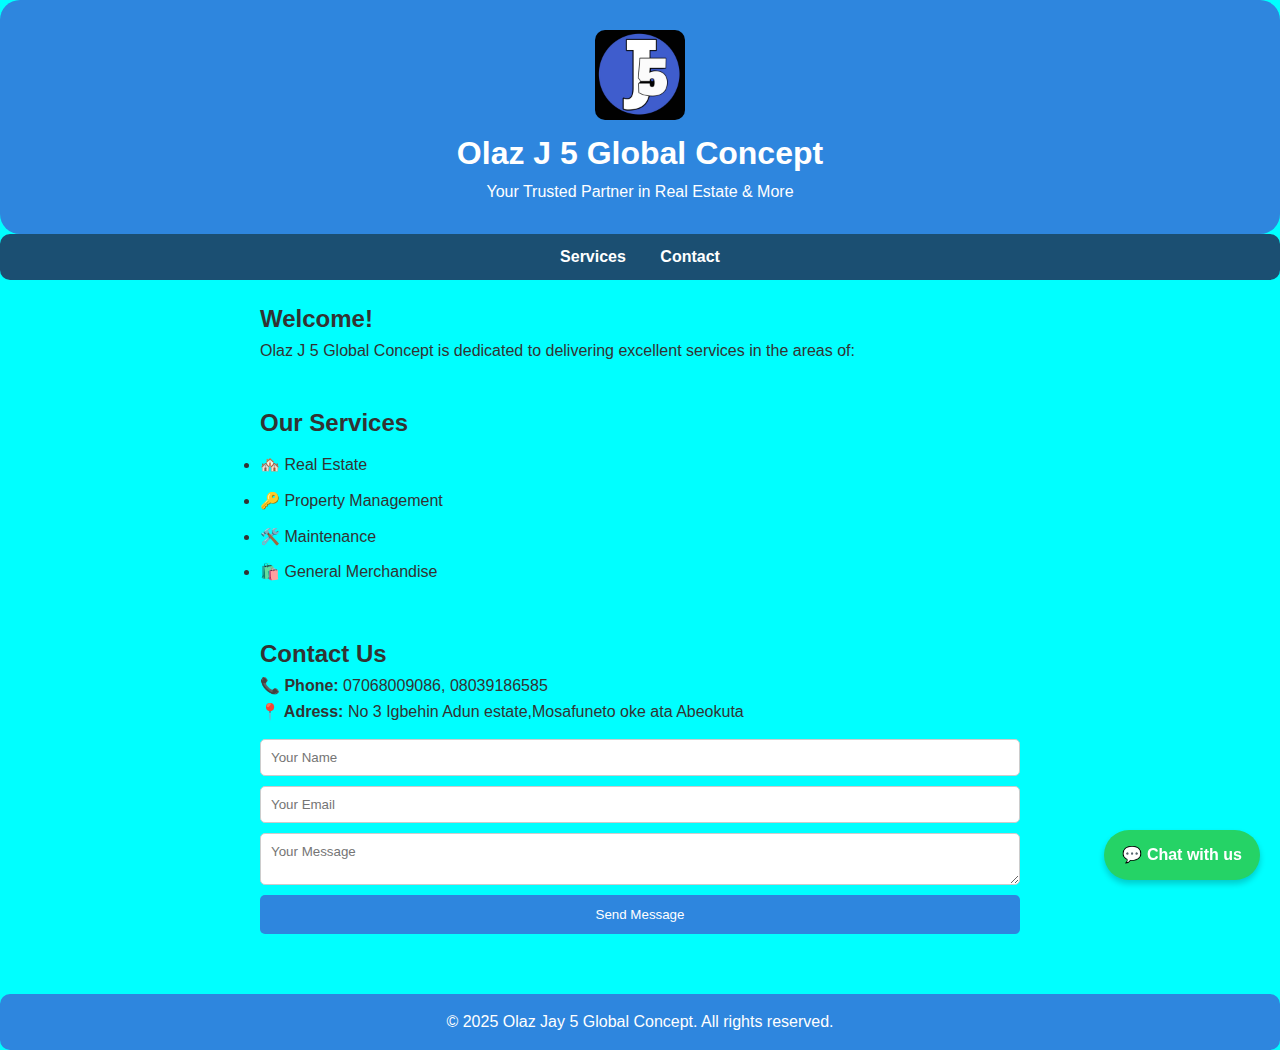
<file: index.html>
<!DOCTYPE html>
<html lang="en">
<head>
  <meta charset="UTF-8">
  <meta name="viewport" content="width=device-width, initial-scale=1">
  <title>Olaz J 5 Global Concept</title>
  <link rel="stylesheet" href="Jaystyle.css">
</head>
<body>

  <header>
    <img src="logos.png" alt ="logo" width="90">
    <h1>Olaz J 5 Global Concept</h1>
    <p>Your Trusted Partner in Real Estate & More</p>
  </header>

  <nav>
    <a href="#services">Services</a>
    <a href="#contact">Contact</a>
  </nav>

  <section id="about">
    <h2>Welcome!</h2>
    <p>Olaz J 5 Global Concept is dedicated to delivering excellent services in the areas of:</p>
  </section>

  <section id="services">
    <h2>Our Services</h2>
    <ul>
      <li>🏘️ Real Estate</li>
      <li>🔑 Property Management</li>
      <li>🛠️ Maintenance</li>
      <li>🛍️ General Merchandise</li>
    </ul>
  </section>

  <section id="contact">
    <h2>Contact Us</h2>
    <p><strong>📞 Phone:</strong> 07068009086, 08039186585</p>
    <p><strong>📍 Adress:</strong> No 3 Igbehin Adun estate,Mosafuneto oke ata Abeokuta</p>

    <form id="contactForm">
      <input type="text" id="name" placeholder="Your Name" required>
      <input type="email" id="email" placeholder="Your Email" required>
      <textarea id="message" placeholder="Your Message" required></textarea>
      <button type="submit">Send Message</button>
    </form>
    <p id="formResponse"></p>
  </section>
  <!-- WhatsApp Chat Button -->
   <!-- WhatsApp Chat Button -->
<a href="https://wa.me/2347068009086" target="_blank" id="whatsapp-chat">
  💬 Chat with us
</a>
<footer>
    <p>&copy; 2025 Olaz Jay 5 Global Concept. All rights reserved.</p>
  </footer>

  <script src="Jayscript.js"></script>

</a>

</a>

</body>
</html>
</file>
<file: Jaystyle.css>
* {
  margin: 0;
  padding: 0;
  box-sizing: border-box;
  font-family: arial;
  border-radius: 10px;
}

body {
  background-color: cyan;
  color: #333;
  line-height: 1.6;
}

header {
  background: #2e86de;
  color: white;
  padding: 30px 20px;
  text-align: center;
  border-radius: 20px;
  font-size: 25sspx;
}

nav {
  background: #1b4f72;
  text-align: center;
  padding: 10px;
}

nav a {
  color: white;
  margin: 0 15px;
  text-decoration: none;
  font-weight: bold;
}

nav a:hover {
  text-decoration: underline;
}

section {
  padding: 20px;
  max-width: 800px;
  margin: auto;
}

ul li {
  margin: 10px 0;
}

form {
  display: flex;
  flex-direction: column;
  gap: 10px;
  margin-top: 15px;
}

input, textarea {
  padding: 10px;
  border: 1px solid #ccc;
  border-radius: 5px;
  width: 100%;
}

button {
  background-color: #2e86de;
  color: white;
  border: none;
  padding: 12px;
  cursor: pointer;
  border-radius: 5px;
}

button:hover {
  background-color: #2165a7;
}

#formResponse {
  margin-top: 10px;
  color: green;
  font-weight: bold;
}

footer {
  text-align: center;
  padding: 15px;
  background: #2e86de;
  color: white;
  margin-top: 30px;
}
#whatsapp-chat {
  position: fixed;
  bottom: 20px;
  right: 20px;
  background-color: #25D366;
  color: white;
  padding: 12px 18px;
  border-radius: 50px;
  text-decoration: none;
  font-weight: bold;
  box-shadow: 0 4px 6px rgba(0,0,0,0.2);
  transition: background 0.3s ease;
  z-index: 1000;
}

#whatsapp-chat:hover {
  background-color: #128C7E;
}
</file>
